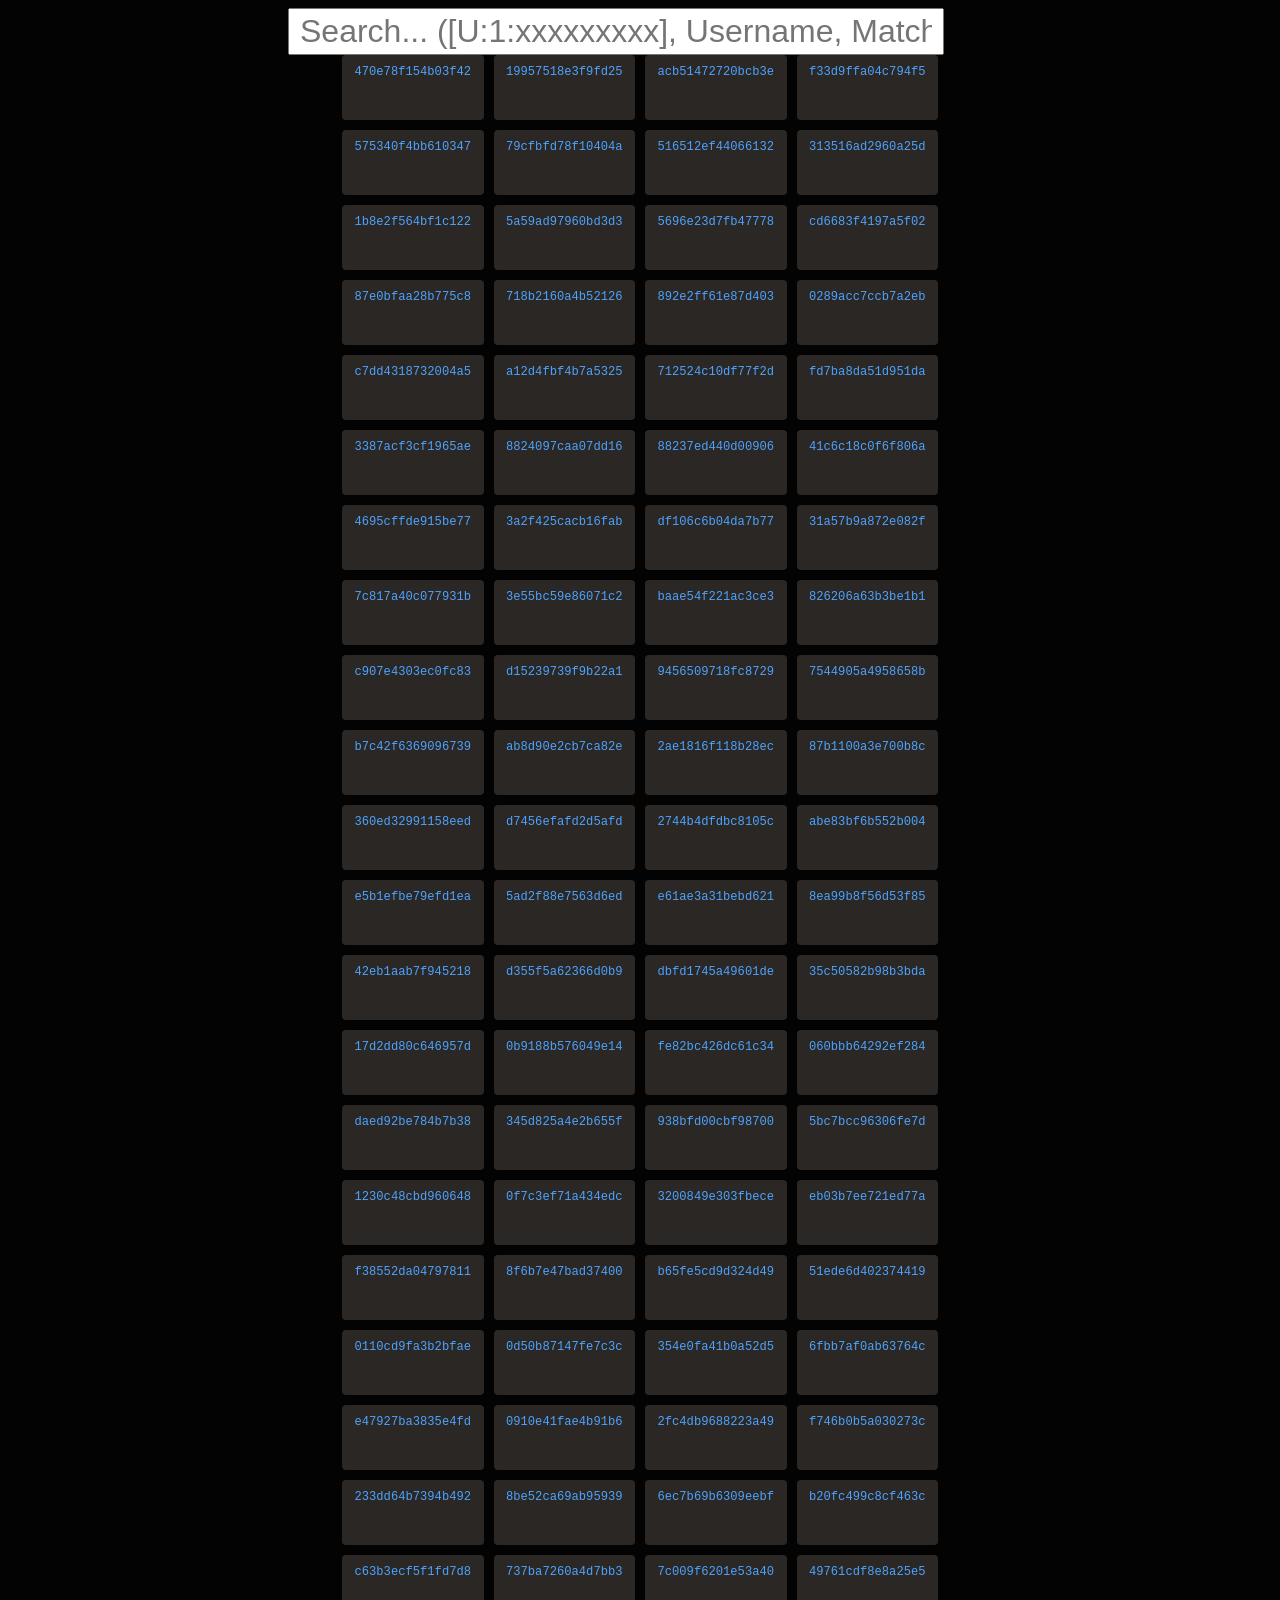
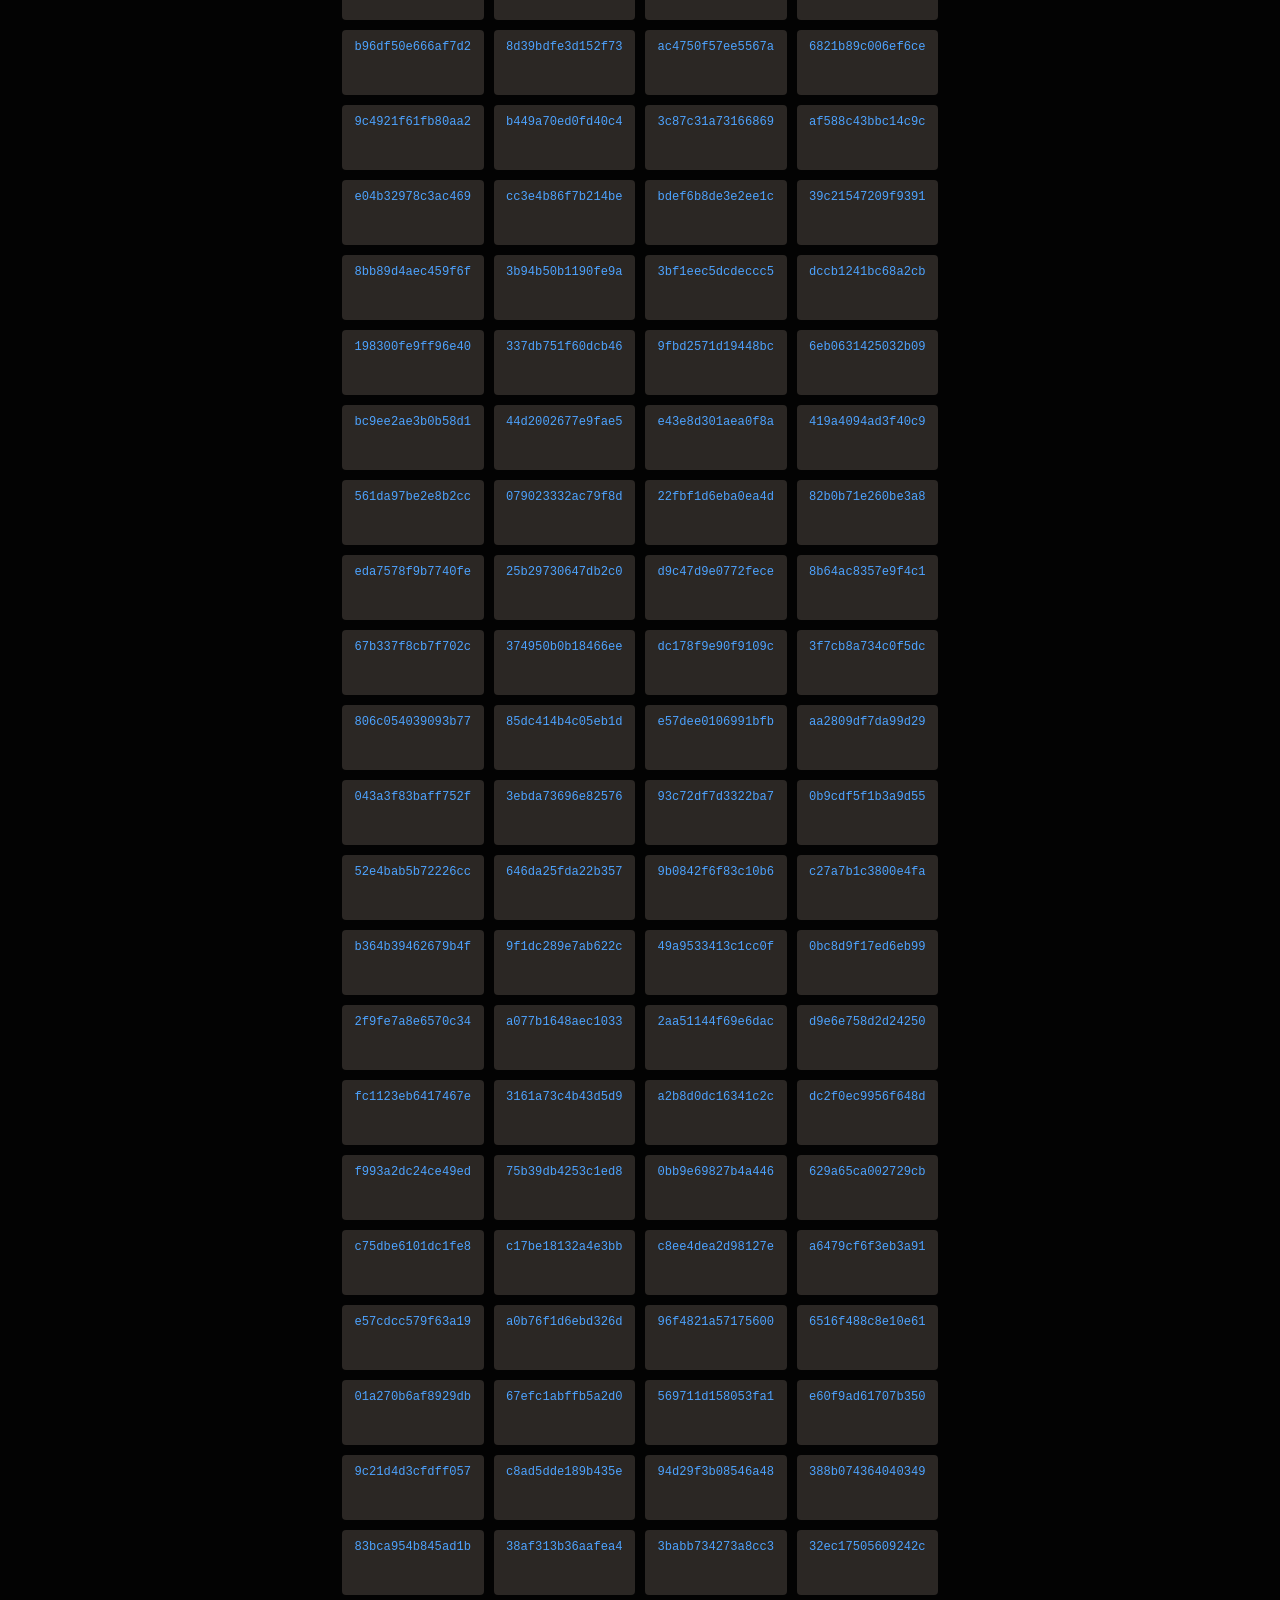
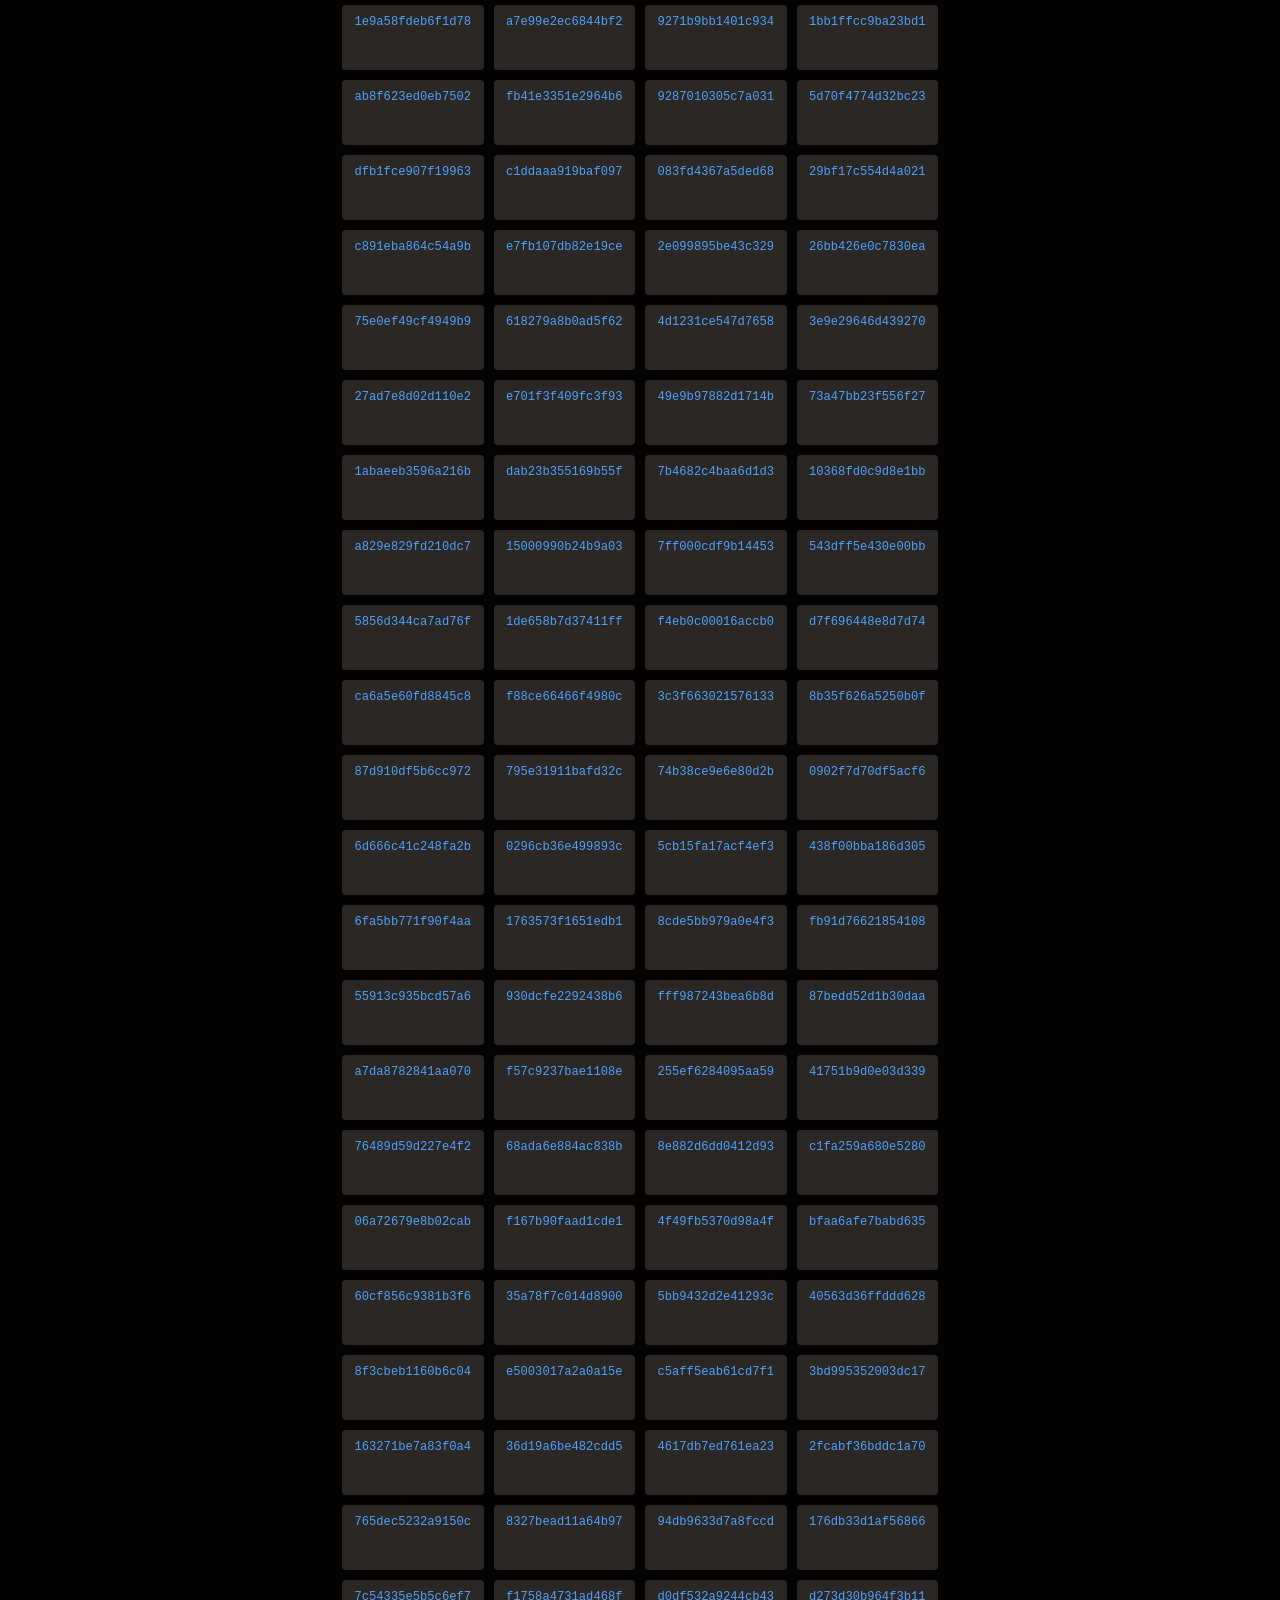
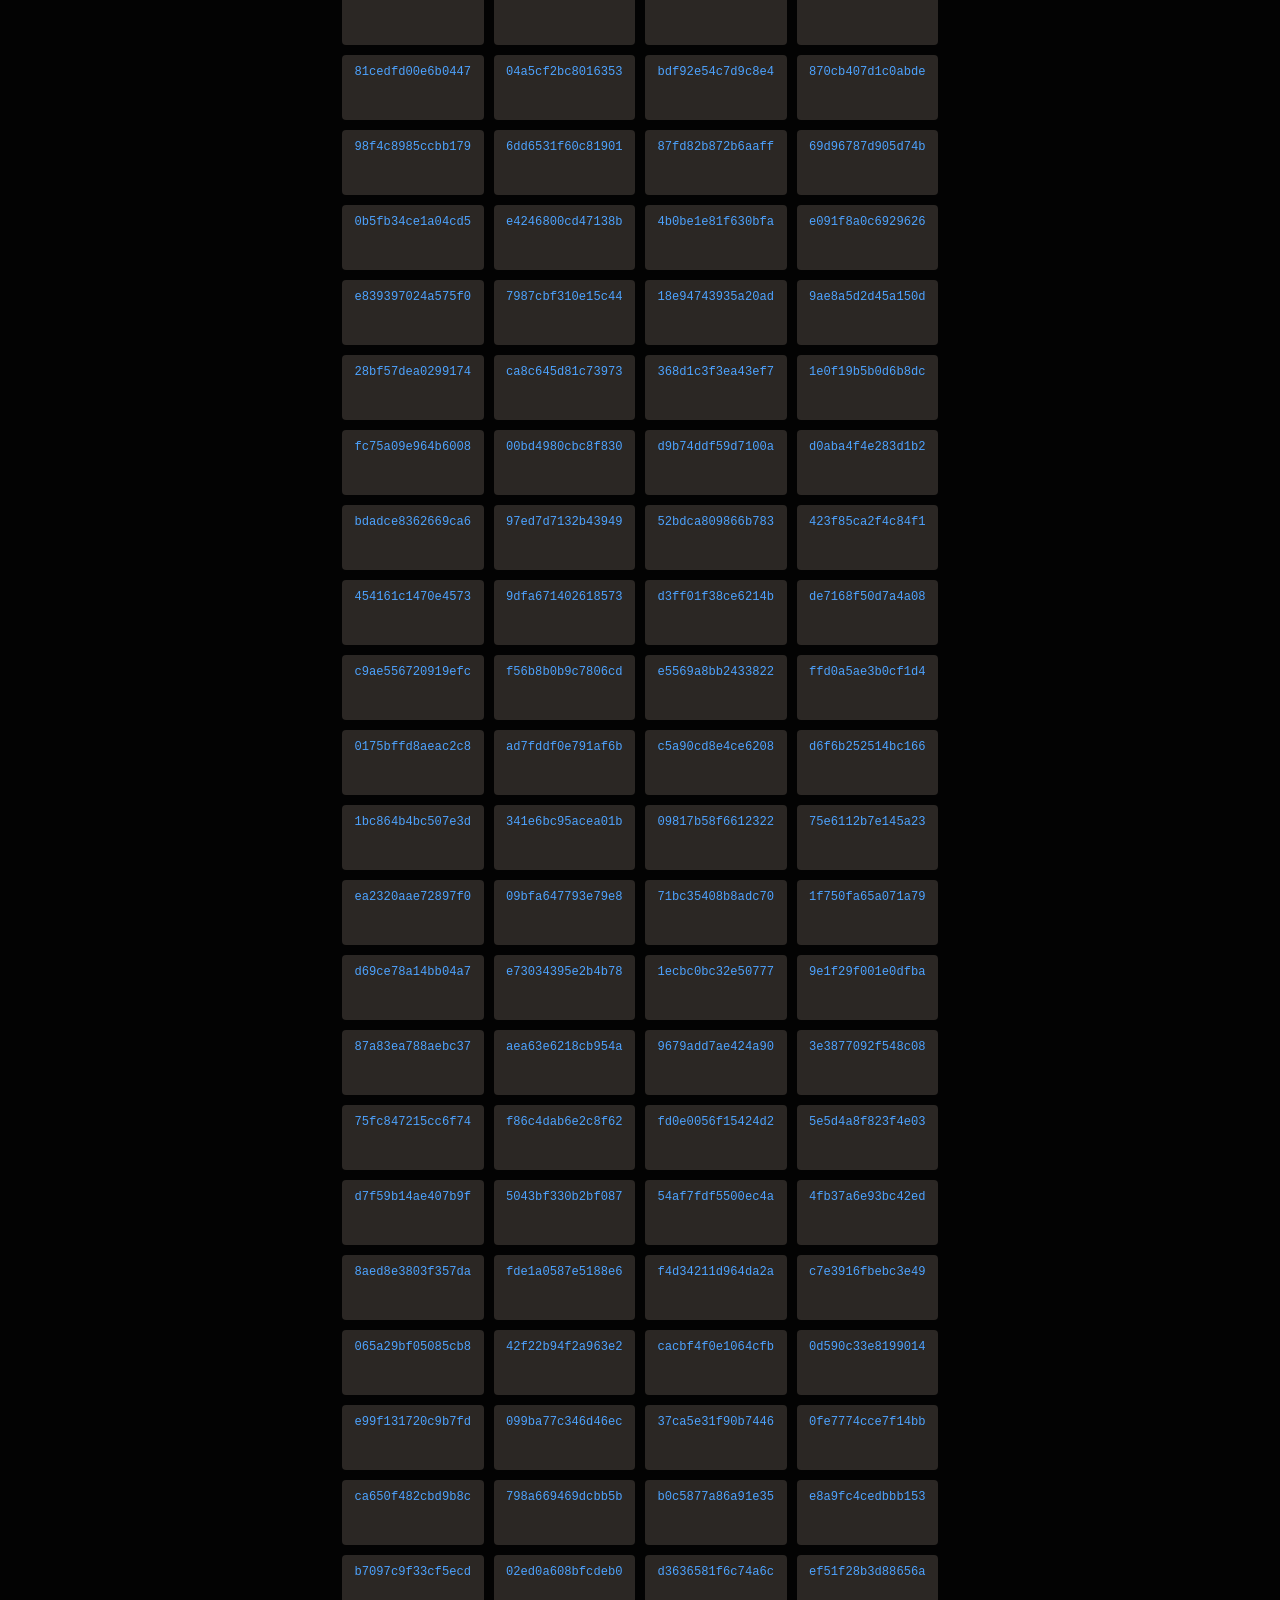
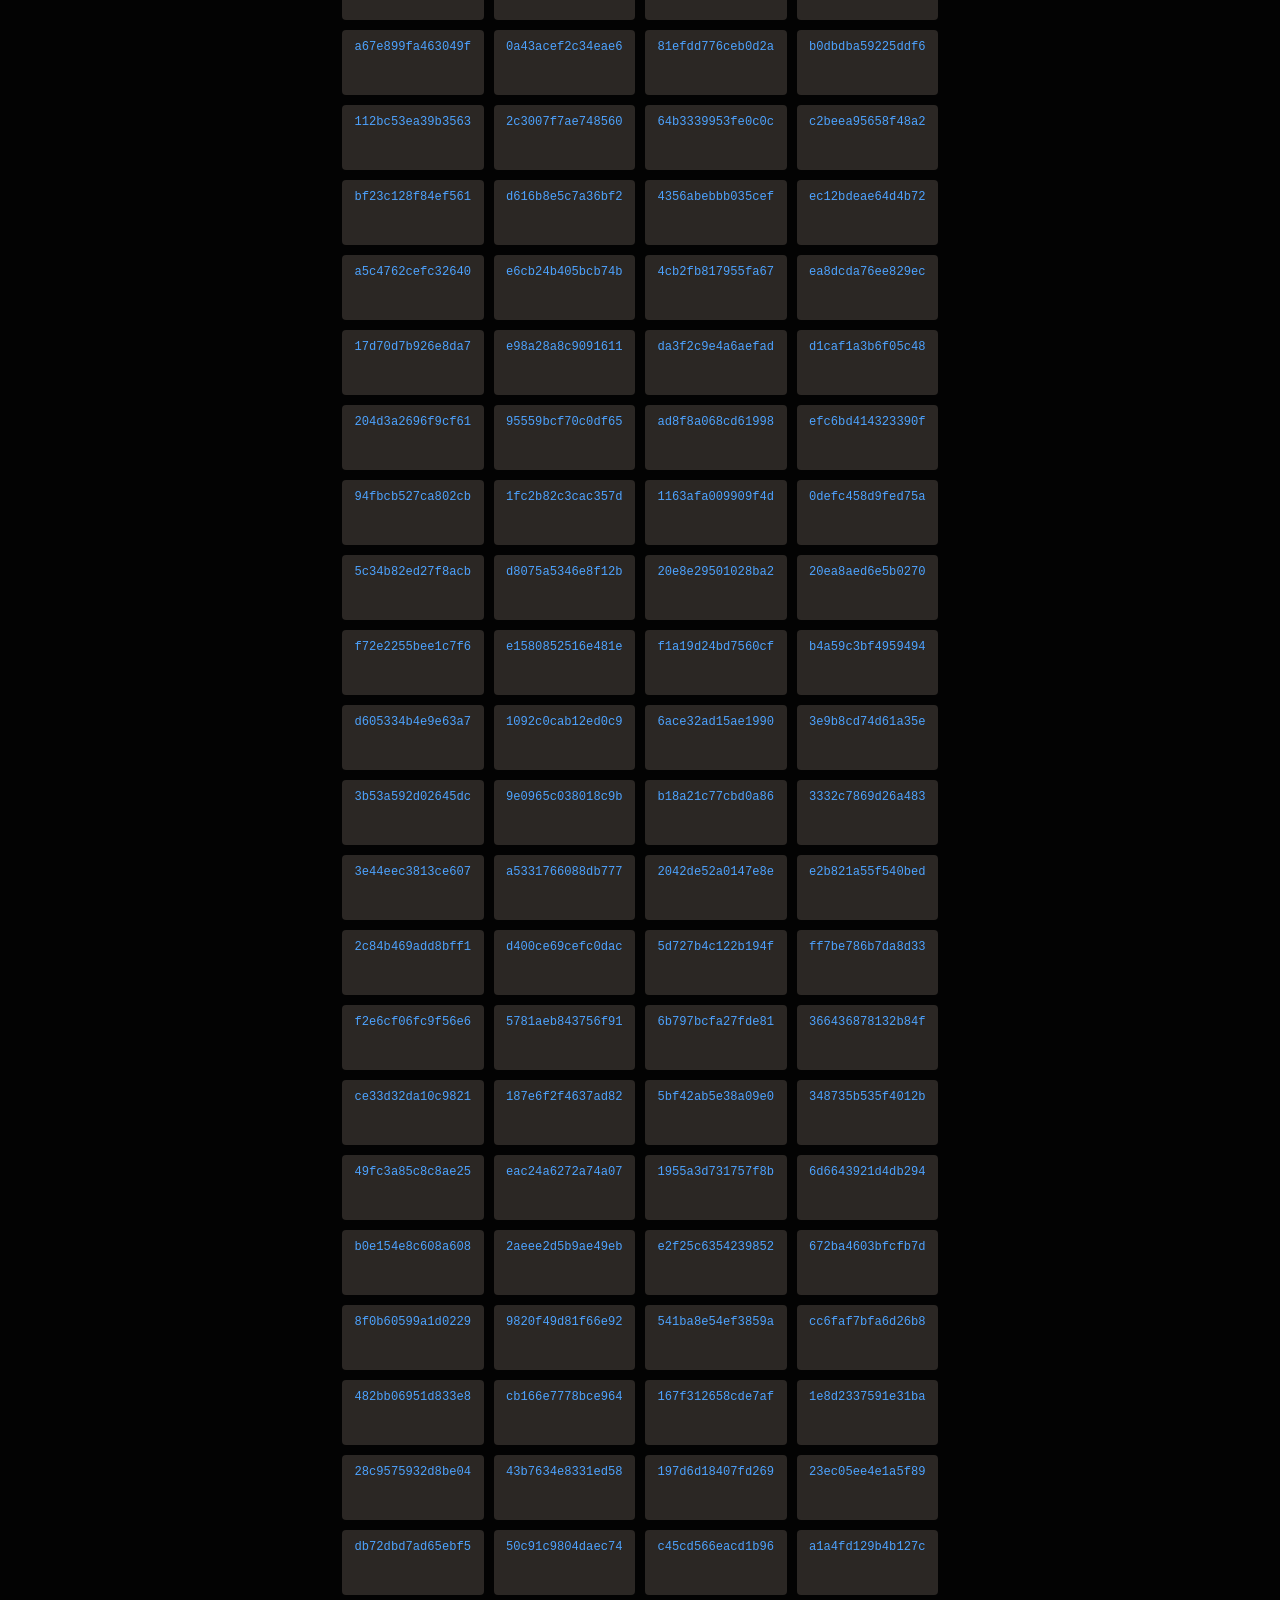
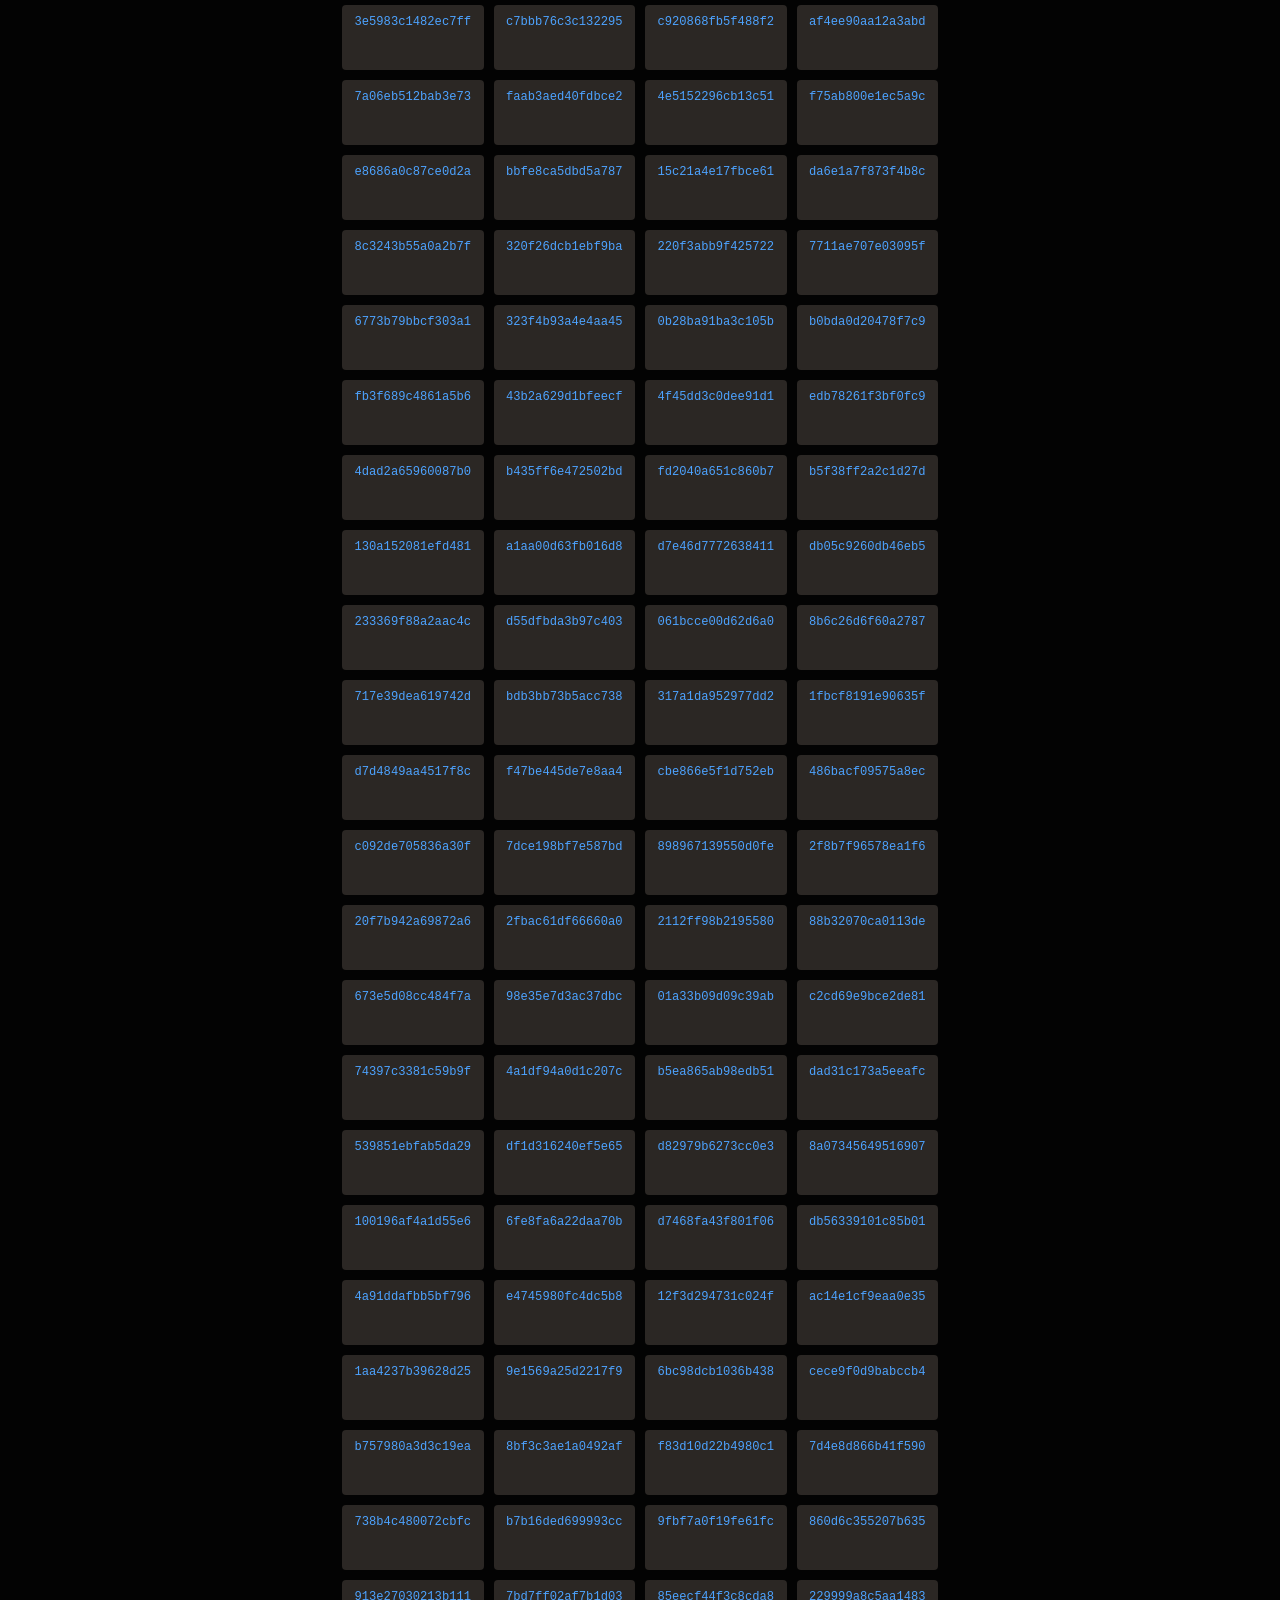
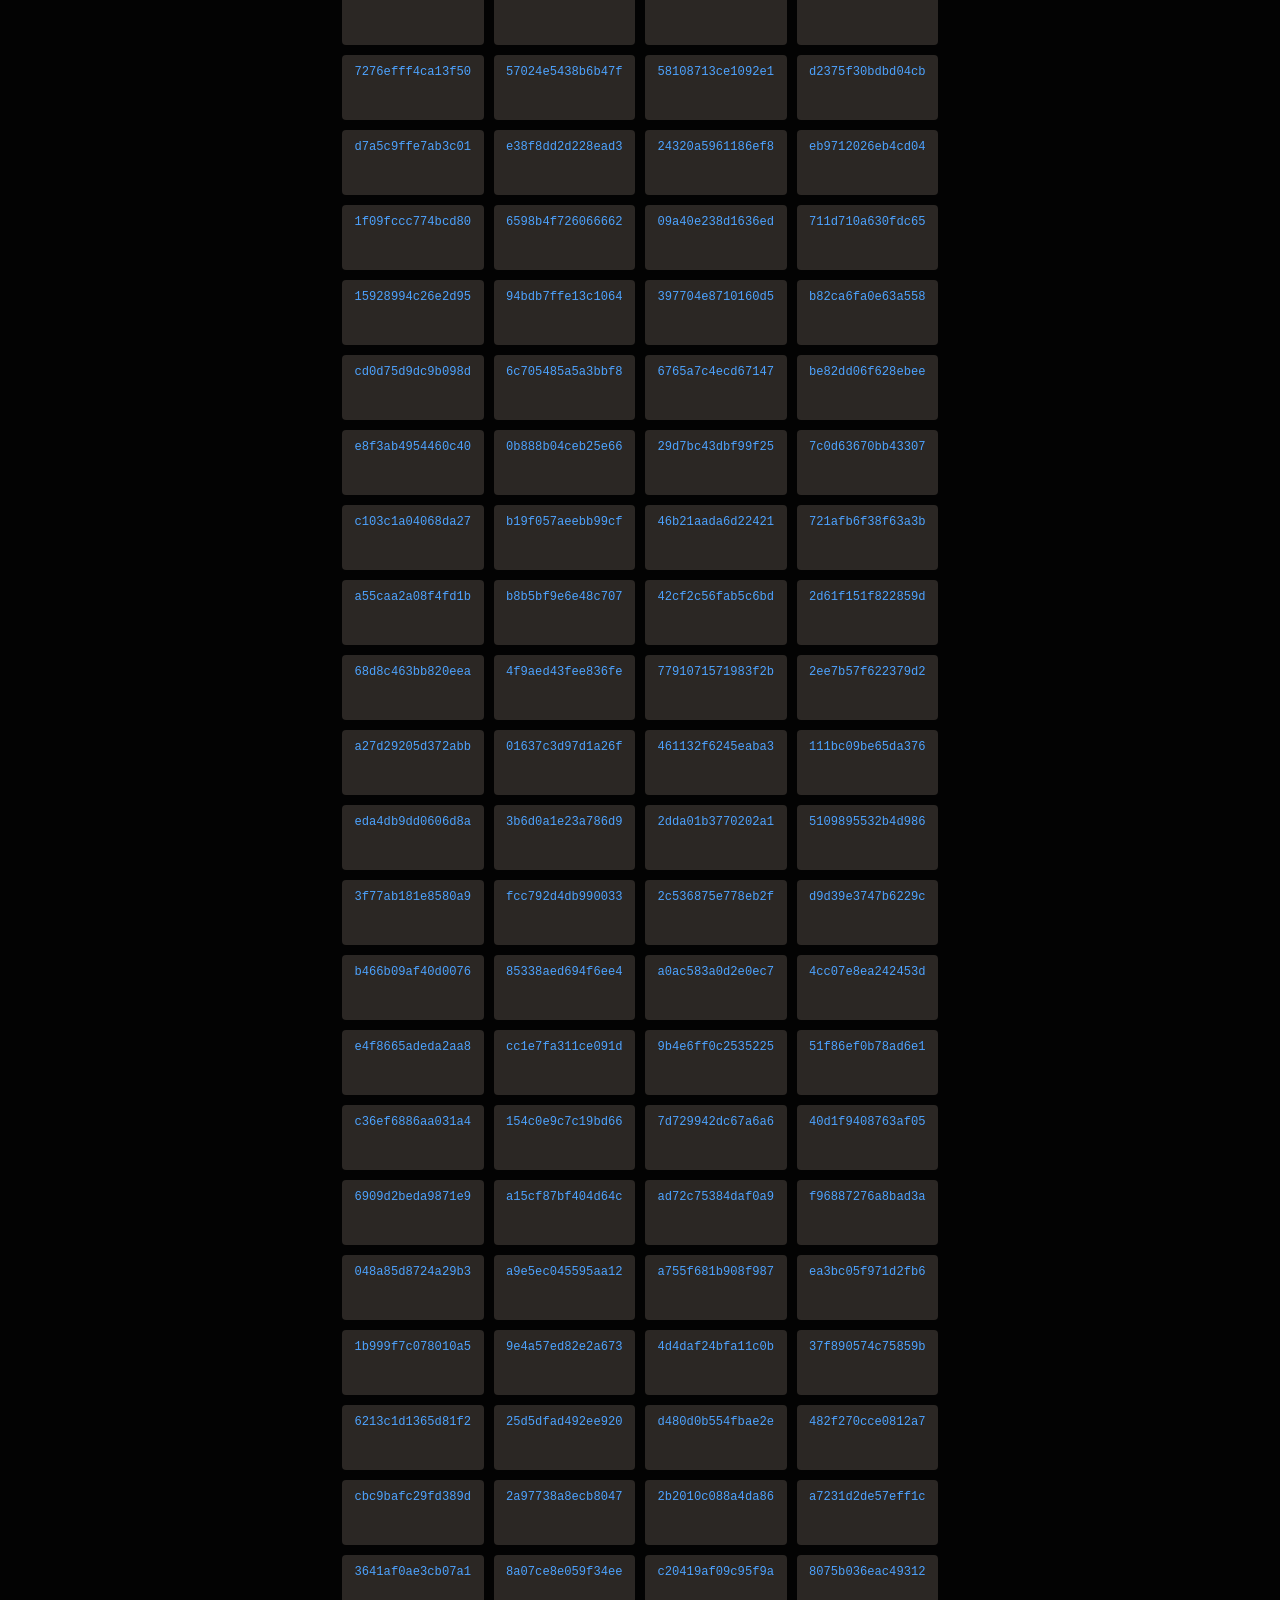
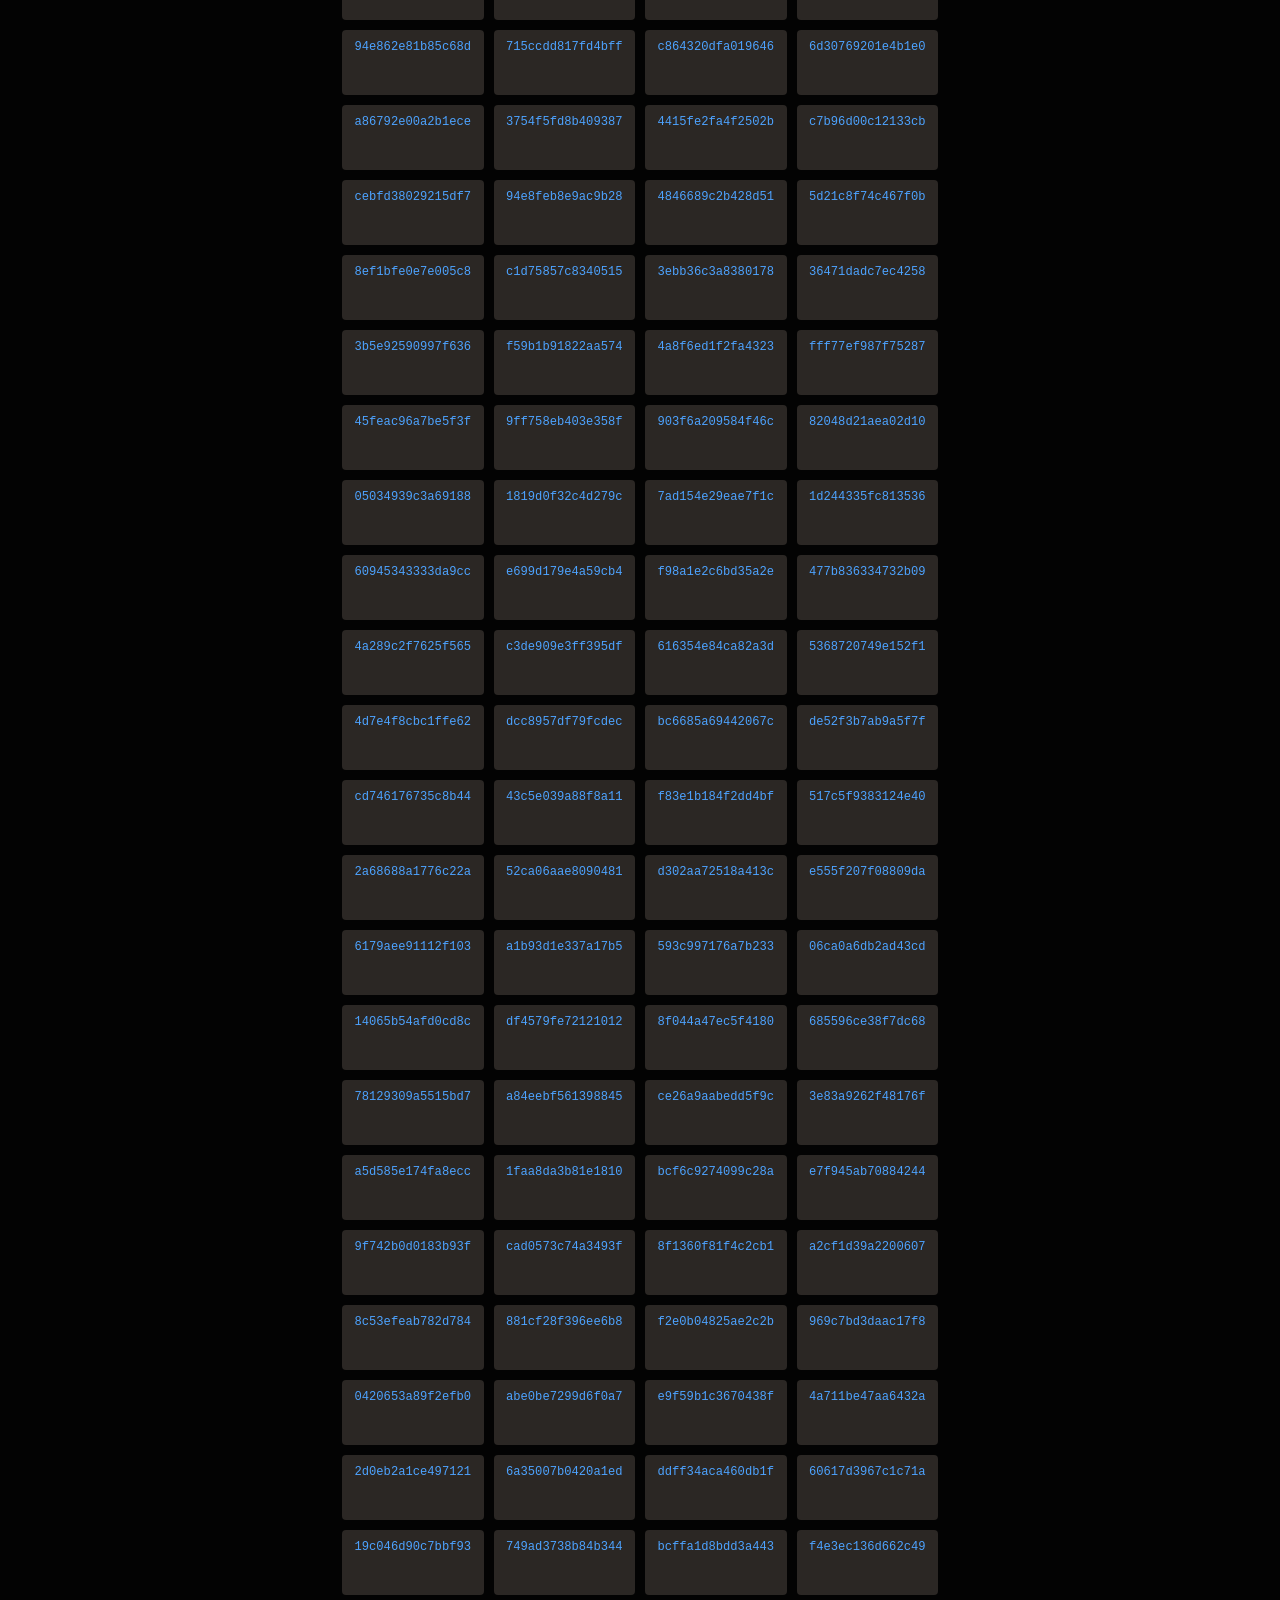
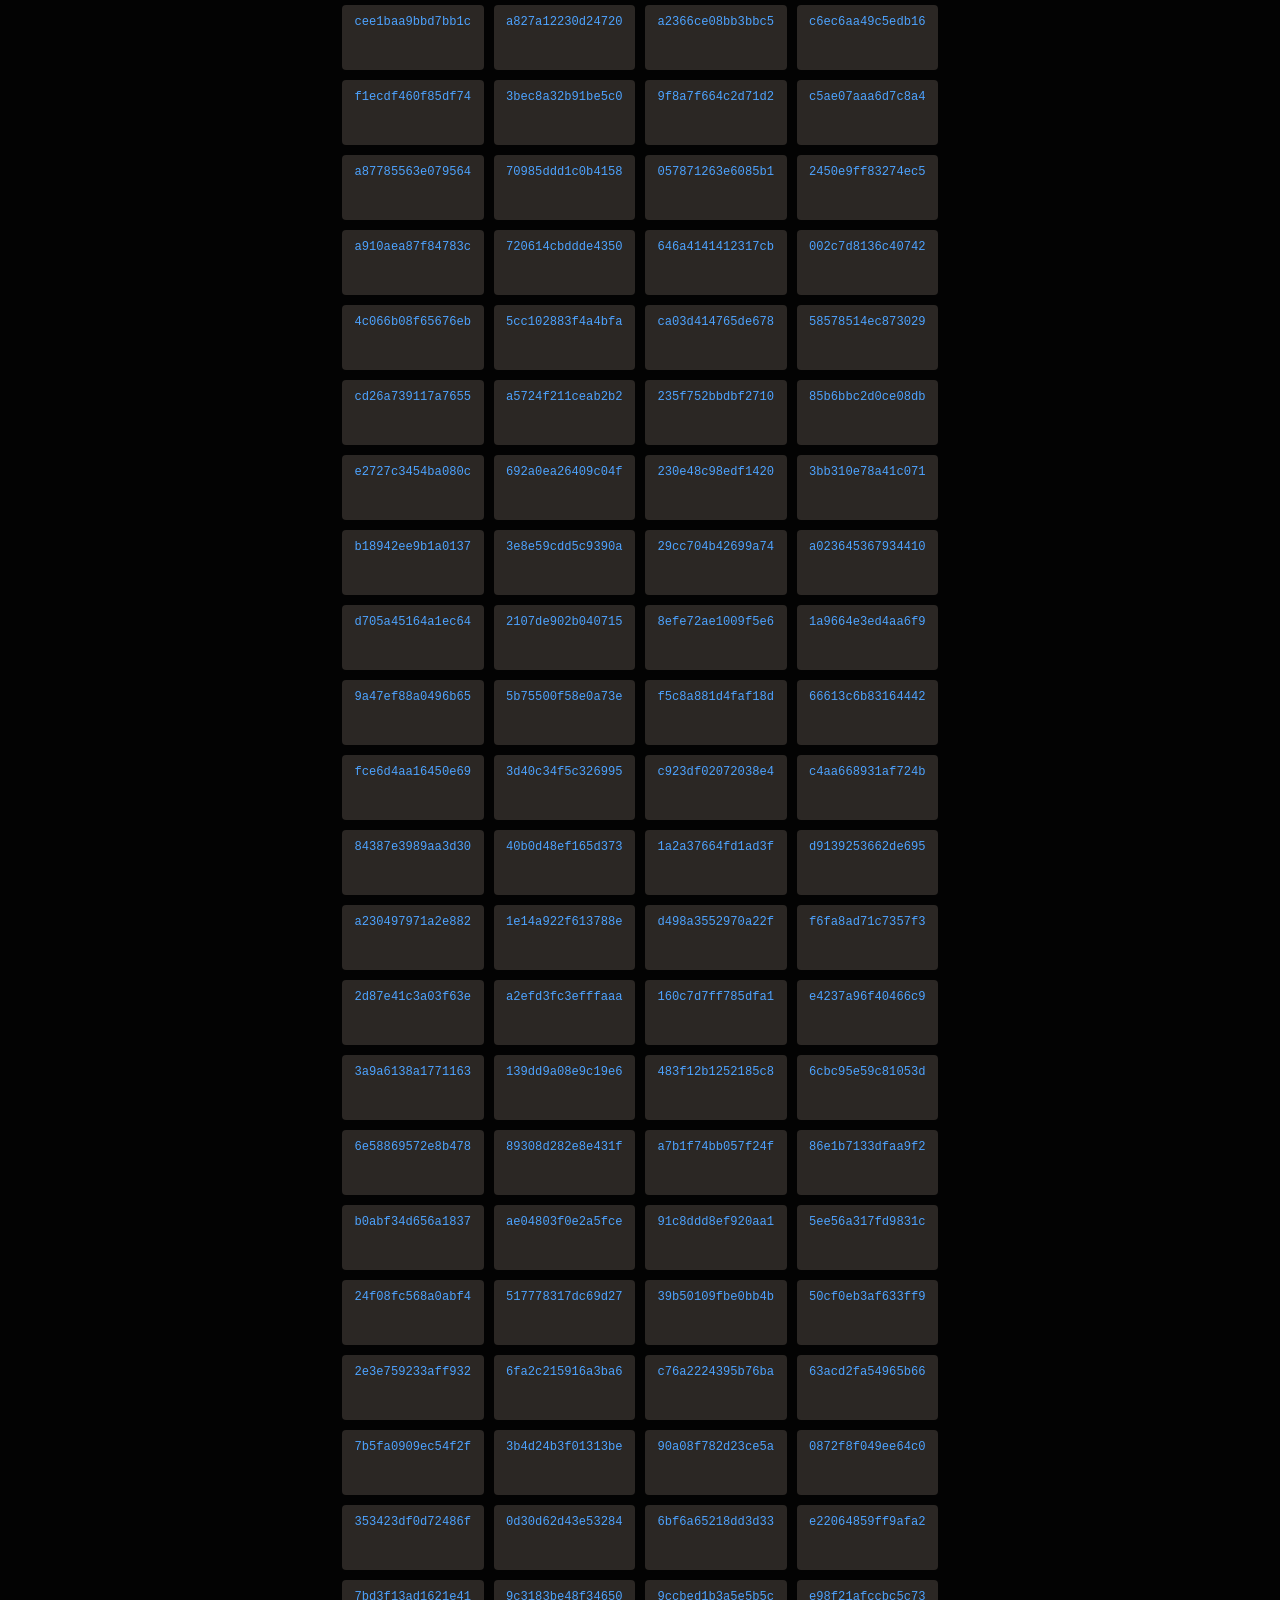
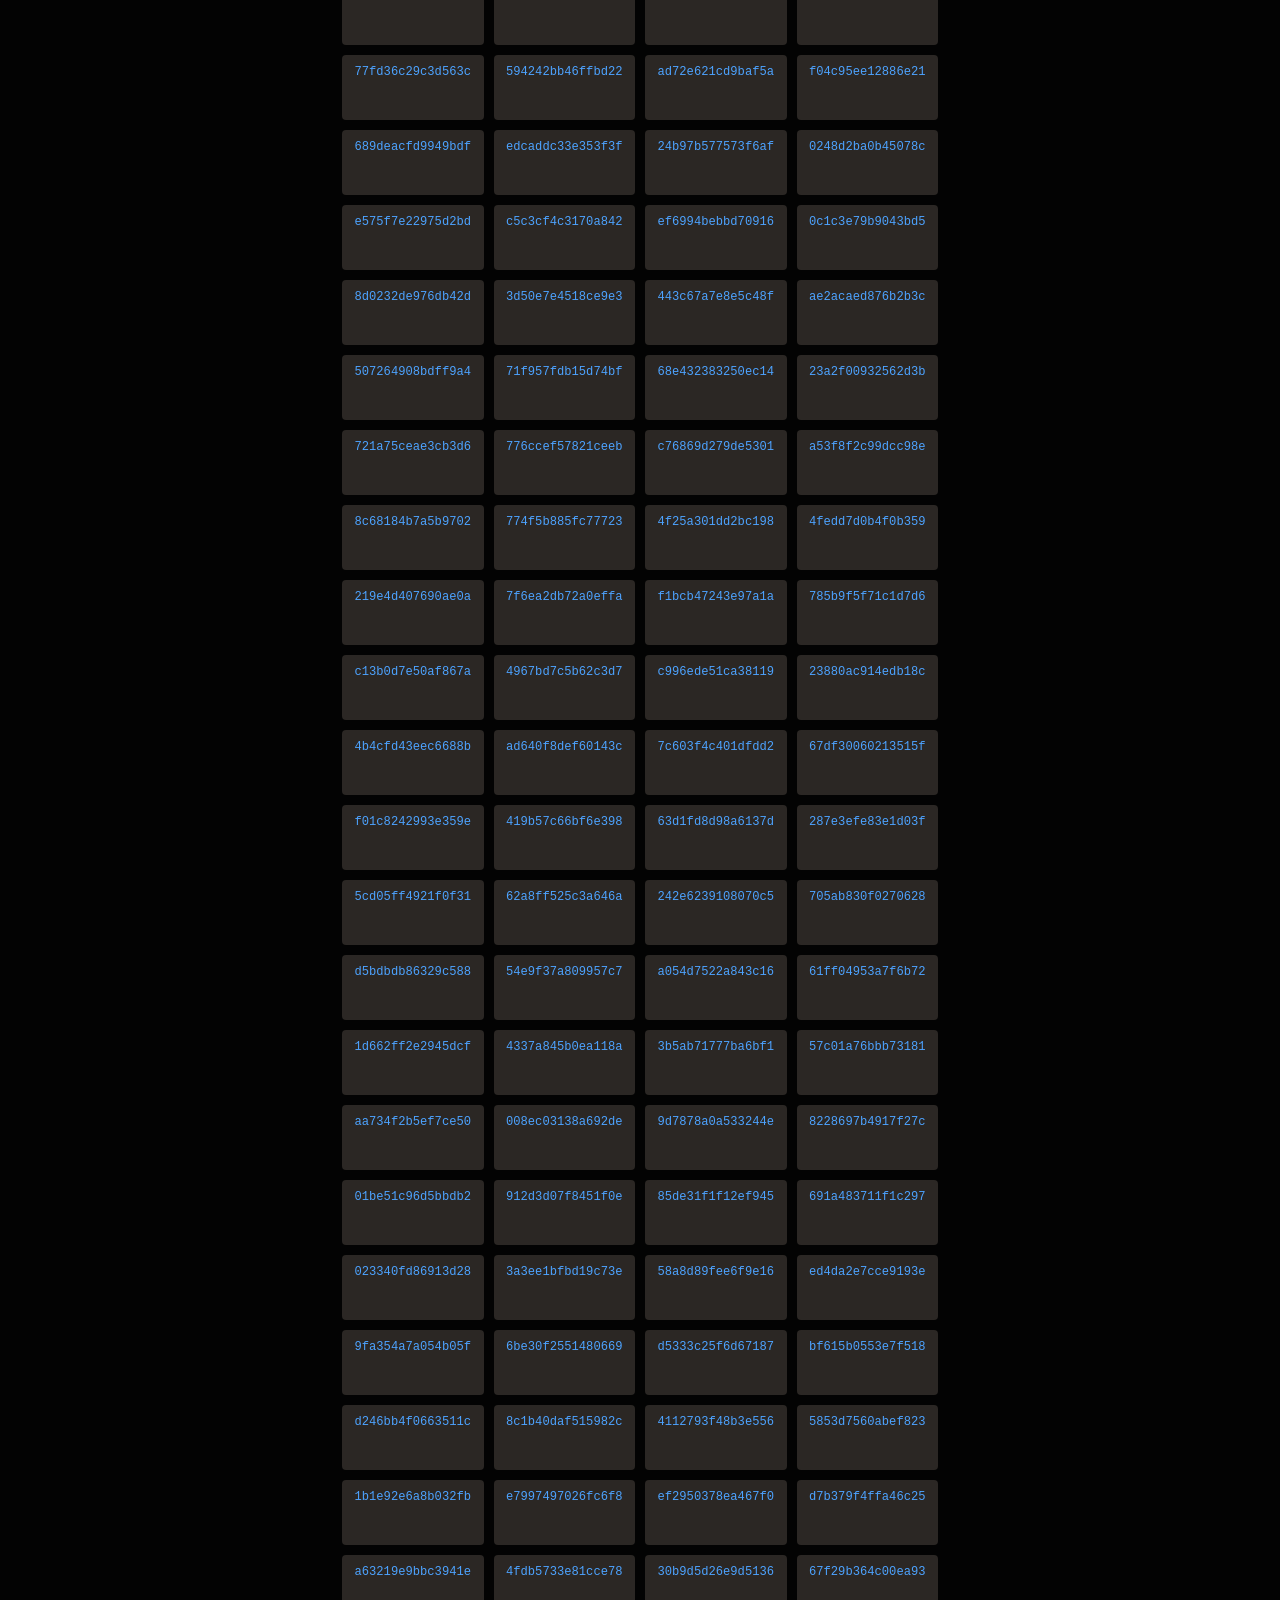
<file: index.html>
<!DOCTYPE html>
<html>
<head>
    <link rel="stylesheet" href="style.css"></link>
</head>
<body>
    <input type="text" class="searchBar" id="searchBar" placeholder="Search... ([U:1:xxxxxxxxx], Username, MatchID, etc.)"></input>
    <table class="results-wrapper" id="docroot"></table>
    <script src="app.js"></script>
</body>
</html>
</file>
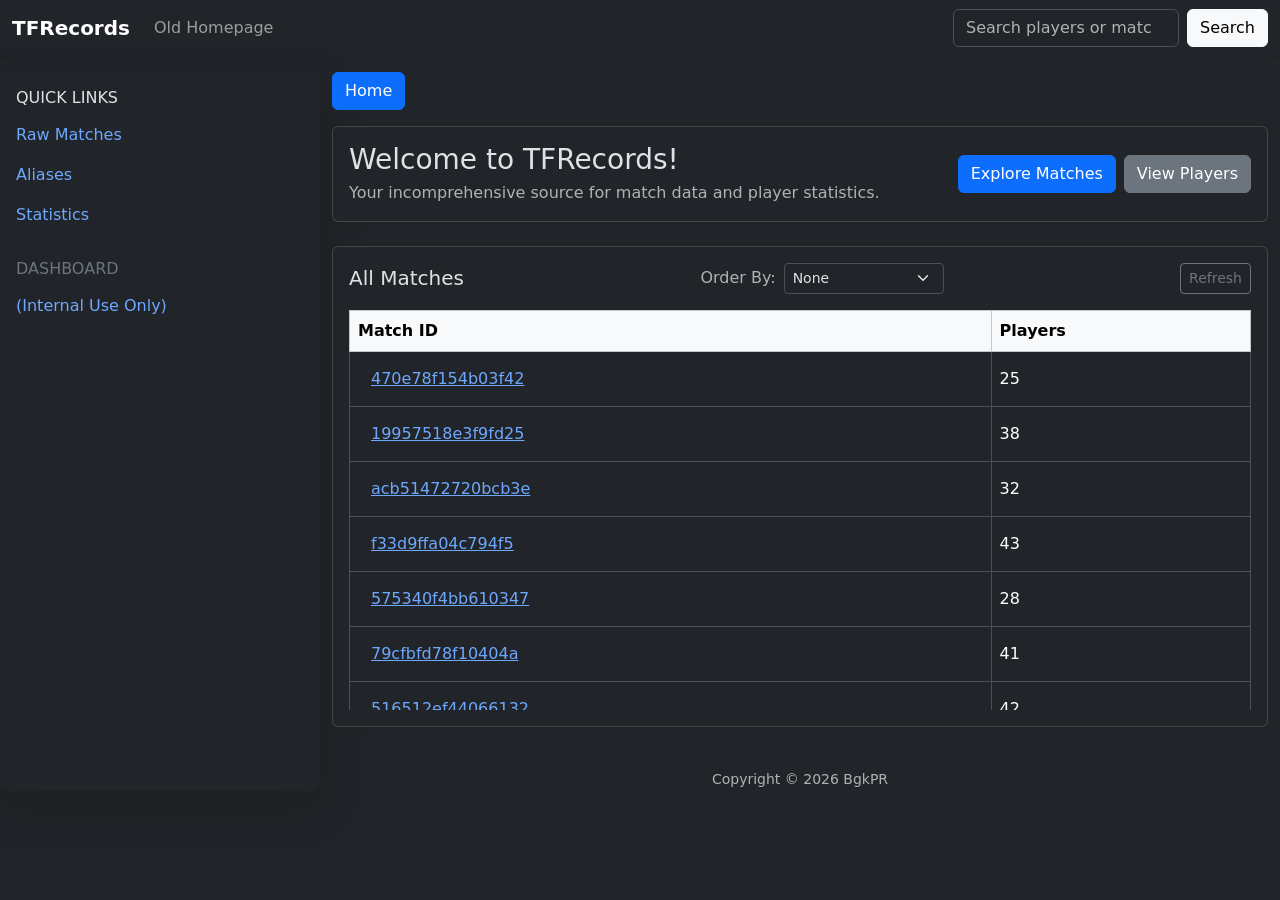
<file: tfrecords.html>
<!DOCTYPE html>
<html lang="en">

<head>
  <meta charset="UTF-8" />
  <meta name="viewport" content="width=device-width, initial-scale=1.0" />
  <title>TFRecords</title>
  <script type="module" src="appv2.js"></script>
  <link href="https://cdn.jsdelivr.net/npm/bootstrap@5.3.8/dist/css/bootstrap.min.css" rel="stylesheet"
    integrity="sha384-sRIl4kxILFvY47J16cr9ZwB07vP4J8+LH7qKQnuqkuIAvNWLzeN8tE5YBujZqJLB" crossorigin="anonymous">
</head>

<body data-bs-theme="dark">

  <nav class="navbar navbar-expand-lg navbar-dark shadow-sm">
    <div class="container-fluid">
      <a class="navbar-brand fw-bold" href="#">TFRecords</a>
      <button class="navbar-toggler" type="button" data-bs-toggle="collapse" data-bs-target="#navbarMain"
        aria-controls="navbarMain" aria-expanded="false" aria-label="Toggle navigation">
        <span class="navbar-toggler-icon"></span>
      </button>
      <div class="collapse navbar-collapse" id="navbarMain">
        <ul class="navbar-nav me-auto mb-2 mb-lg-0">
          <li class="nav-item" hidden><a id="anchorNavMatch" class="nav-link active" x-data="matches" href="#">Matches</a></li>
          <li class="nav-item" hidden><a id="anchorNavPlayers" class="nav-link" x-data="players" href="#">Players</a></li>
          <li class="nav-item" hidden><a id="anchorNavLeaderboards" class="nav-link" x-data="top" href="#">Leaderboards</a>
          </li>
          <li class="nav-item" hidden><a id="anchorNavGDPR" class="nav-link" x-data="tfrecords?" href="/GDPR">GDPR (Soon™)</a>
          </li>
          <li class="nav-item"><a class="nav-link" x-data="old" href="/index.html">Old Homepage</a></li>
        </ul>
        <form class="d-flex" role="search" autocomplete="off">
          <input id="filterOutput" class="form-control me-2" type="search" placeholder="Search players or matches..."
            aria-label="Search" />
          <button class="btn btn-light" type="submit">Search</button>
        </form>
      </div>
    </div>
  </nav>

  <div class="container-fluid mt-3">
    <div class="row">
      <aside class="col-lg-3 mb-3 sidebar p-3 rounded-3 shadow-sm shadow-lg bs-light-border-subtle">
        <div class="mb-4">
          <h6 class="text-uppercase text-emphasis">Quick Links</h6>
          <ul class="nav flex-column">
            <li class="nav-item"><a class="nav-link px-0" href="#">Raw Matches</a></li>
            <li class="nav-item"><a class="nav-link px-0" href="#">Aliases</a></li>
            <li class="nav-item"><a class="nav-link px-0" href="#">Statistics</a></li>
          </ul>
        </div>
        <div>
          <h6 class="text-uppercase text-secondary">Dashboard</h6>
          <ul class="nav flex-column">
            <li class="nav-item"><a class="nav-link px-0" href="/api/TFRECORDS">(Internal Use Only)</a></li>
          </ul>
        </div>
      </aside>

      <class class="col-lg-9">
        <nav aria-label="breadcrumb" class="mb-3">
          <ol class="breadcrumb bg-transparent p-0 mb-0">
            <li class="breadcrumb-item active" aria-current="page" aria-label="Home"><a id="anchorHome" class="btn btn-primary" role="button">Home</a></li>
            <li class="breadcrumb-item" hidden><a id="anchorMatch">Matches</a></li>
            <li class="breadcrumb-item" hidden><a id="anchorID">C27A7B1C3800E4FA</a></li>
          </ol>
        </nav>

        <div id="homePage">
          <div class="card card-transparent mb-4 shadow-sm p-3">
            <div
              class="d-flex flex-column flex-md-row align-items-start align-items-md-center justify-content-between gap-3">
              <div>
                <h1 class="h3 mb-1">Welcome to TFRecords!</h1>
                <p class="text-muted mb-0">Your incomprehensive source for match data and player statistics.</p>

              </div>
              <div class="d-flex gap-2 align-items-center">
                <a href="#" id="viewMatches" class="btn btn-primary">Explore Matches</a>
                <a href="#" id="viewPlayers" class="btn btn-secondary">View Players</a>
              </div>
            </div>
          </div>
        </div>

        <div id="playersContainer" hidden>
          <div class="p-3" id="playersHeader">
            <div class="d-flex justify-content-center align-items-center mb-3">
              <h2 class="h2 mb-0">All Players</h2>
            </div>

            <div class="d-flex justify-content-center align-items-center gap-2 mb-3" aria-label="Players pagination">
              <button id="playersPreviousPage" class="btn btn-outline-secondary btn-sm" type="button">Previous</button>
              <span id="playersPageLabel" class="text-muted">Page 1 of 1</span>
              <button id="playersNextPage" class="btn btn-outline-secondary btn-sm" type="button">Next</button>
              <label for="playersPageInput" class="visually-hidden">Page number</label>
              <input id="playersPageInput" class="form-control form-control-sm" type="number" min="1" value="1" aria-label="Page number" style="width: 80px;">
            </div>
            
            <div class="table-responsive table-container" style="overflow-y: auto; max-height: 400px;">
              <table class="table table-bordered table-hover align-middle mb-0">
                <tbody id="dataPlayersList">
                  <tr hidden>
                    <td><a>OnlyTwentyCharacters</a></td>
                    <td>[U:1:123456789]</td>
                  </tr>
                </tbody>
              </table>
            </div>
          </div>
        </div>


        <div id="matchesContainer">
          <div class="card card-transparent mb-4 shadow-sm p-3" id="matchesHeader">
            <div class="d-flex justify-content-between align-items-center mb-3">
              <h2 class="h5 mb-0">All Matches</h2>
              <div class="d-flex gap-2 align-items-center">
                <label class="mb-0 text-muted">Order By:</label>
                <select id="sortMatches" class="form-select form-select-sm" style="width: 160px;">
                  <option>None</option>
                  <option>Players (ASC)</option>
                  <option>Players (DESC)</option>
                </select>
              </div>
              <button id="reloadPage" class="btn btn-outline-secondary btn-sm" type="button">Refresh</button>
            </div>
            <div class="table-responsive table-container" style="overflow-y: auto; max-height: 400px;">
              <table class="table table-bordered table-hover align-middle mb-0">
                <thead class="table-light" style="position: sticky; top: 0; z-index: 1;">
                  <tr>
                    <th scope="col">Match ID</th>
                    <th scope="col">Players</th>
                  </tr>
                </thead>
                <tbody id="dataMatches">
                  <tr hidden>
                    <td><a>C27A7B1C3800E4FA</a></td>
                    <td>31</td>
                  </tr>
                </tbody>
              </table>
            </div>
          </div>

          <div id="matchInfo" hidden>
            <div class="card card-transparent mb-4 shadow-sm p-3">
              <div
                class="d-flex flex-column flex-md-row align-items-start align-items-md-center justify-content-between gap-3">
                <div>
                  <h1 class="h3 mb-1 overflow-x-hidden" id="reportID">Match Report - C27A7B1C3800E4FA</h1>
                  <div class="badge bg-info match-badge" id="serverInfo">PL_BADWATER @ 169.254.232.166:15072</div>
                  <div class="badge bg-light match-badge text-dark" id="playerCount">12v12 - 31 players</div>
                </div>
                <div class="d-flex gap-2 align-items-center">
                  <label class="mb-0 text-muted">Sort By:</label>
                  <select class="form-select form-select-sm" style="width: 160px;">
                    <option>Team</option>
                    <option>Class</option>
                  </select>
                  <div class="form-check form-switch mb-0">
                    <input class="form-check-input" type="checkbox" id="compactView" />
                    <label class="form-check-label" for="compactView">Compact View</label>
                  </div>
                </div>
              </div>
            </div>

            <div class="card card-transparent shadow-sm p-3">
              <div class="d-flex justify-content-between align-items-center mb-3">
                <h2 class="h5 mb-0">Match Player Roster</h2>
              </div>
              <div class="table-responsive table-container" id="playerRoster">
                <table class="table table-bordered table-hover align-middle mb-0">
                  <thead class="table-light">
                    <tr>
                      <th scope="col"></th>
                      <th scope="col">Player</th>
                      <th scope="col">Steam ID</th>
                    </tr>
                  </thead>
                  <tbody id="dataPlayers">
                    <tr hidden="">
                      <td>1</td>
                      <td>0</td>
                      <td>TF_CLASS_UNDEFINED</td>
                      <td>OnlyTwentyCharacters</td>
                      <td>[U:1:123456789]</td>
                    </tr>
                    <tr>
                      <td>1</td>
                      <td>BLU</td>
                      <td>CalciumCat</td>
                      <td>[U:1:181517314]</td>
                    </tr>
                    <tr>
                      <td>2</td>
                      <td>RED</td>
                      <td>marty</td>
                      <td>[U:1:1232855387]</td>
                    </tr>
                    <tr>
                      <td>3</td>
                      <td>TF_TEAM_UNDEFINED</td>
                      <td>Cankeroucash35</td>
                      <td>[U:1:1164642792]</td>
                    </tr>
                    <tr>
                      <td>4</td>
                      <td>BLU</td>
                      <td>PetertheParker</td>
                      <td>[U:1:1306493323]</td>
                    </tr>
                    <tr>
                      <td>5</td>
                      <td>RED</td>
                      <td>Golden_parper</td>
                      <td>[U:1:1844337933]</td>
                    </tr>
                    <tr>
                      <td>6</td>
                      <td>BLU</td>
                      <td>ashwaganda hikio</td>
                      <td>[U:1:795984311]</td>
                    </tr>
                    <tr>
                      <td>7</td>
                      <td>RED</td>
                      <td>2D</td>
                      <td>[U:1:788646905]</td>
                    </tr>
                  </tbody>
                </table>
              </div>
            </div>

            <div class="card card-transparent shadow-sm p-3 mt-4">
              <div class="d-flex justify-content-between align-items-center mb-3">
                <h2 class="h5 mb-0">Match Chat Log</h2>
              </div>
              <div class="table-responsive table-container" id="chatLog">
                <table class="table table-bordered table-hover align-middle mb-0">
                  <tbody id="dataChat">
                    <tr hidden="">
                      <td>[U:1:123456789]</td>
                      <td>OnlyTwentyCharacters</td>
                      <td>Hello, world!</td>
                    </tr>
                  </tbody>
                </table>
              </div>
            </div>
            </main>
          </div>
        </div>

        <footer class="text-center text-muted py-3 mt-3">
          <small>Copyright © 2026 BgkPR</small>
        </footer>

        <script src="https://cdn.jsdelivr.net/npm/bootstrap@5.3.8/dist/js/bootstrap.bundle.min.js"
          integrity="sha384-FKyoEForCGlyvwx9Hj09JcYn3nv7wiPVlz7YYwJrWVcXK/BmnVDxM+D2scQbITxI"
          crossorigin="anonymous"></script>
</body>

</html>
</file>
<file: style.css>
h1 { 
    font-family: monospace; 
    color: #f5e7de; 
    background: #2b2724; 
    padding: 5px; 
}

.h1Error {
    font-family: monospace;
    color: #fa5454;
    background: #2b272400;
    padding: 5px;
    margin-top: 10px;
    margin-bottom: 5px;
    position: absolute;
    top: 50%;
    left: 50%;
    transform: translate(-50%, -50%);
}

.title {
    font-family: monospace;
    color: #def0f5;
    background: #00000000;
    padding: 10px;
    margin-bottom: 10px;
    text-align: center;
}

.h2username {
    font-family: monospace;
    color: #f5e7de;
    background: #2b2724;
    padding: 5px;
    margin-top: 10px;
    margin-bottom: 5px;
}

.h2chatMessage {
    font-family: monospace;
    color: #f5e7de;
    background: #2b2724;
    padding: 5px;
    margin-top: 10px;
    margin-bottom: 5px;
}

body {
    background: #030303;
}

.docroot {
    display: flex;
    width: 50%;
    margin: 0 auto;
    padding: 20px;
}

.matchTextElement {
    font-family: monospace;
    color: #f5e7de;
    background: #2b2724;
    padding: 10px;
    margin-bottom: 10px;
    text-align: center;
    width: clamp(10em, 4cqi, 25em);
    margin: auto auto auto auto;
    height: 5vh;
    font-size: 1.35vh;
}

.tempSearchResult {
    font-family: monospace;
    color: #f5e7de;
    background: #2b272400;
    padding: 10px;
    margin-bottom: 10px;
    text-align: center;
    margin: 0 auto 10px auto;
}

.searchBar {
    position: sticky;
    top: 0;  
    left: 50%;
    transform: translateX(-50%);
    width: 50%;
    height: 2.5vh;
    padding: 10px;
    font-size: 2rem;

}

.results-wrapper-search {
  display: flex;
  flex-wrap: wrap;
  gap: 10px;
  justify-content: center;
  container-type: inline-size;
}

table {
  width: 50%;
  margin: 0 auto;
  border-collapse: collapse;
  color: #ccc;
}

td {
  display: flex;
  flex-wrap: wrap;
  gap: 5px;
  justify-content: center;
  background-color: #1a1a1a;
  color: #4da3ff;
  text-decoration: none;
  font-family: monospace;
  border-radius: 4px;

}

.tdusersearchresult {
    display: flex;
    flex-direction: column;
    align-items: center;
    justify-content: center;
    background-color: #1a1a1a;
    color: #4da3ff;
    text-decoration: none;
    font-family: monospace;
    border-radius: 4px;
    text-overflow: ellipsis;
    font-size: clamp(0.875em, 4cqi, 0.95em);
}

td a {
  color: #4da3ff;
  text-decoration: none;
}

td a:hover {
  text-decoration: underline;
}

tr:hover {
  background-color: #292828;
}

th {
  position: sticky;
  top: 0;
  background: #2a2a2a;
  color: #eee;
  text-align: left;
  padding: 10px 12px;
  font-size: 0.8rem;
  text-transform: uppercase;
  letter-spacing: 1px;
  z-index: 10;
}
</file>
